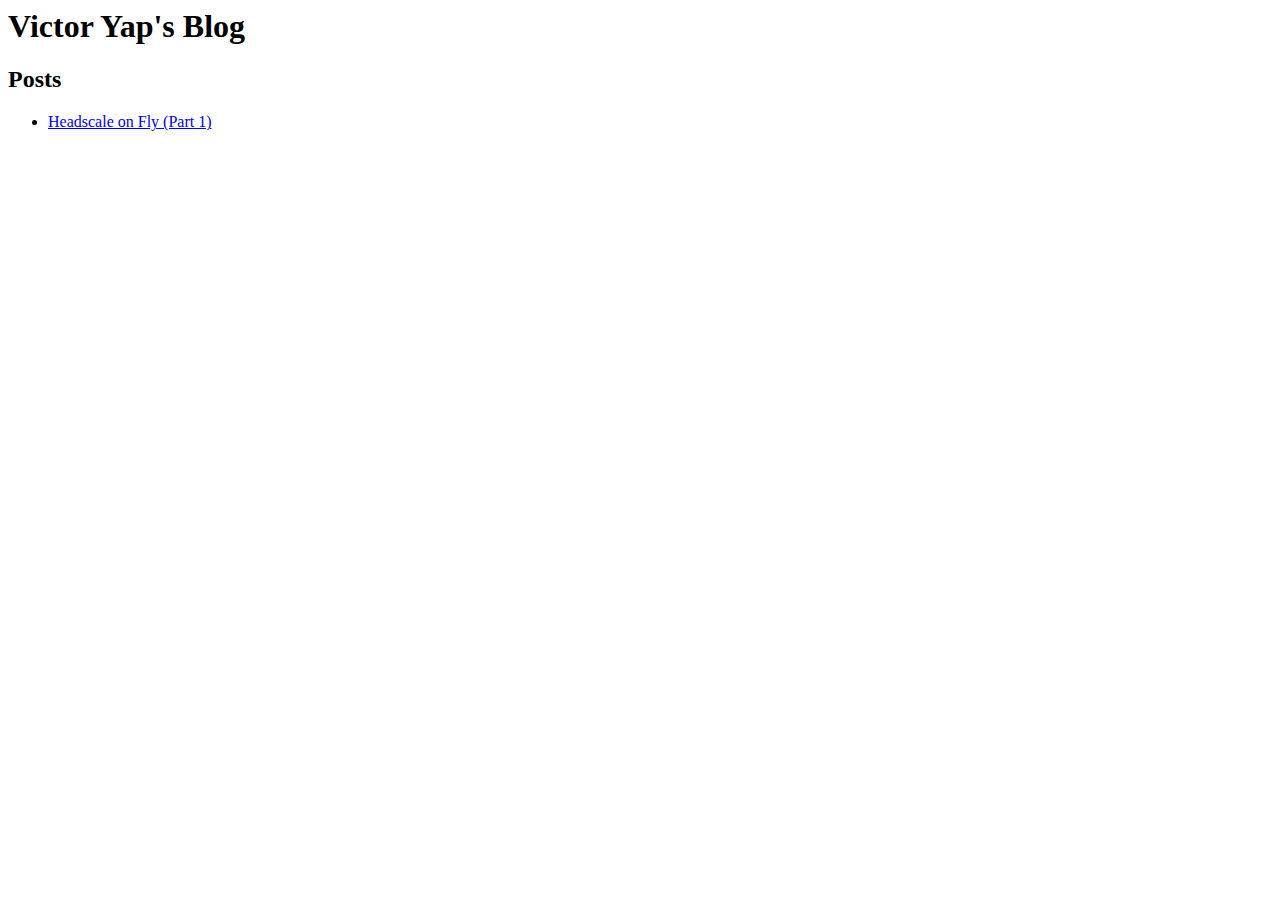
<file: output/index.html>
<html>
  <body>
    
  <h1>Victor Yap's Blog</h1>
  <h2>Posts</h2>
  <ul>
    <li>
      <a href="posts/2025/01-13-headscale-on-fly-part-1.html">Headscale on Fly (Part 1)</a>
    </li>
  </ul>

  </body>
</html>
</file>
